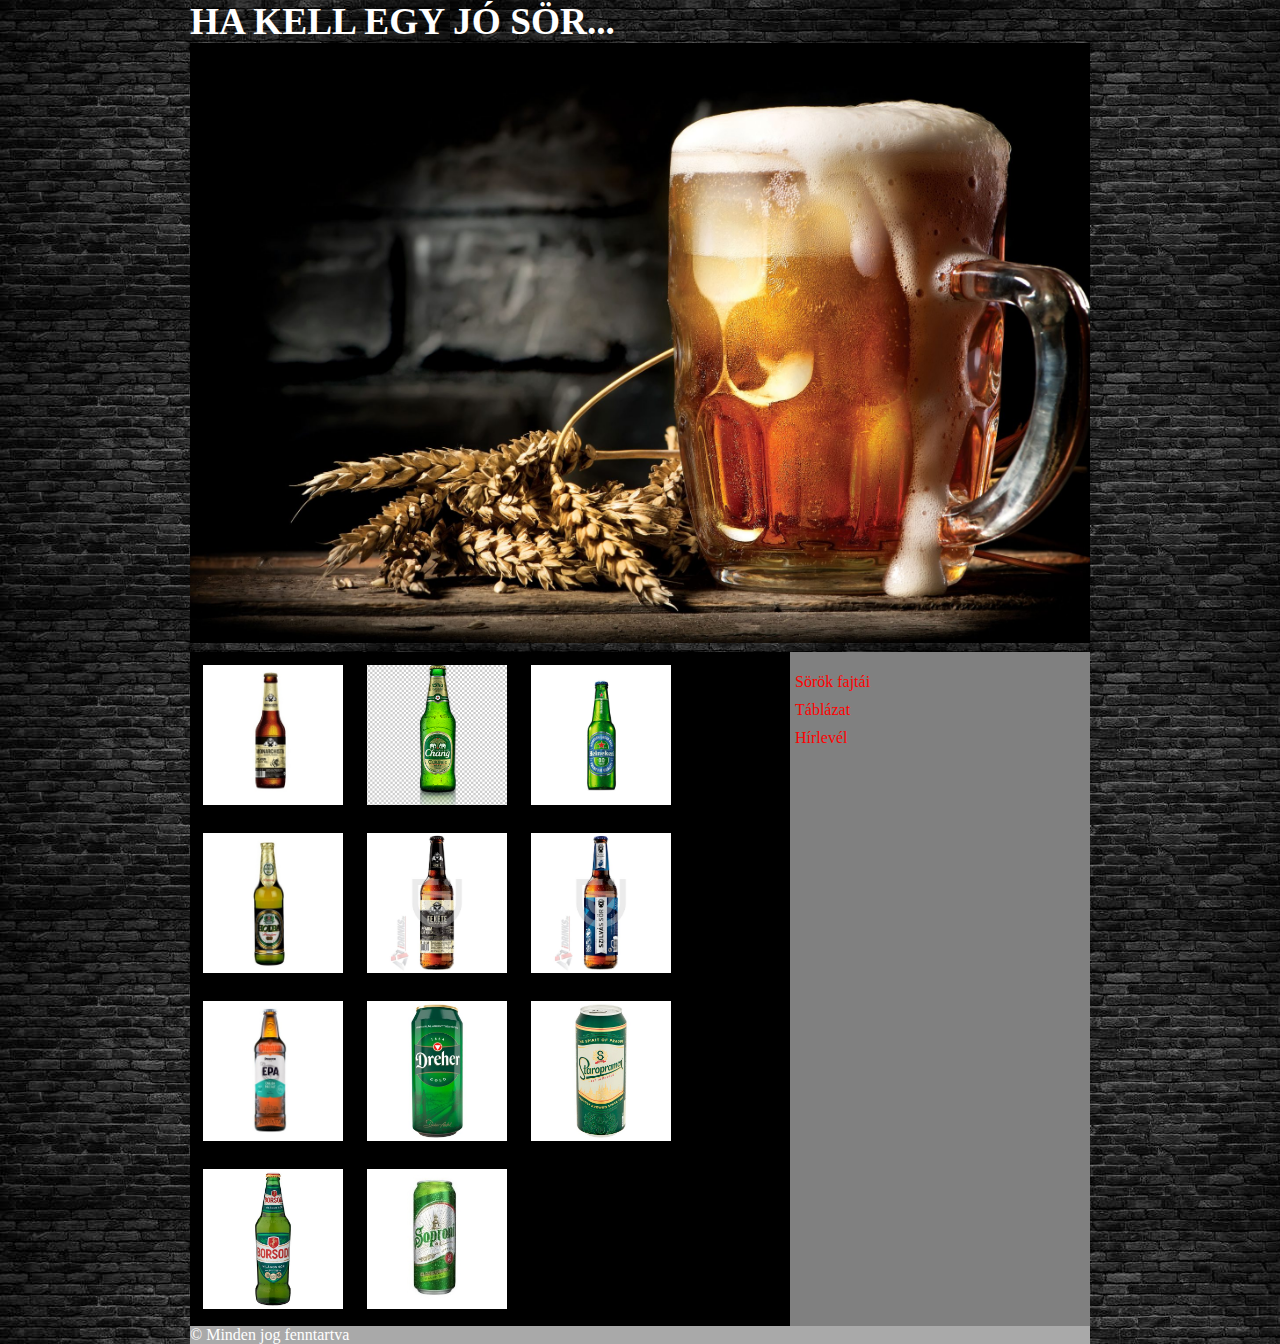
<file: index.html>
<!DOCTYPE html>
<html lang="en">
<head>
    <meta charset="UTF-8">
    <meta http-equiv="X-UA-Compatible" content="IE=edge">
    <meta name="viewport" content="width=device-width, initial-scale=1.0">
    <meta name="keywords" content="HTML, CSS, JavaScript, beer" />
    <meta name="author" content="Zsak Krisztian" />
    <meta name="description" content="sor hazifeladat" />
    <link rel="stylesheet" href="style.css">
    <title>Zsák Krisztián</title>
</head>
<body>
    <main>
        <header>HA KELL EGY JÓ SÖR...
            <img src="design/beer-new_401732638.jpg" alt="">
        </header>
        <nav>
            <ul>
                <li><a href="index.html">Sörök fajtái</a></li>
                <li><a href="tablazat.html">Táblázat</a></li>
                <li><a href="urlap.html">Hírlevél</a></li>
            </ul>
        </nav>
        
        <article>
            <table>
                <tr>
                    <td><img src="kepek/bekesszentandrasi-monarchista-033l-kezmves-sor.jpg" alt=""></td>
                    <td><img src="kepek/Chang thai sor.png.jpg" alt=""></td>
                    <td><img src="kepek/heineken-sor-alkoholmentes-0.33-liter-xxl.jpeg" alt=""></td>
                </tr>
                <tr>
                    <td><img src="kepek/holba-premium-05l-cseh-sor.jpg" alt=""></td>
                    <td><img src="kepek/idrinks-szent-andras-fekete-kezmuves-sor.jpg" alt=""></td>
                    <td><img src="kepek/idrinks-szent-andras-szilvas-sor.jpg" alt=""></td>
                </tr>
                <tr>
                    <td><img src="kepek/primator-english-pale-ale-05l-cseh-sor.jpg" alt=""></td>
                    <td><img src="kepek/ShotType1_540x540 (1).jpg" alt=""></td>
                    <td><img src="kepek/ShotType1_540x540 (2).jpg" alt=""></td>
                </tr>
                <tr>
                    <td><img src="kepek/ShotType1_540x540.jpg" alt=""></td>
                    <td><img src="kepek/soproni-dobozos-sor-0.5-liter-xxl.jpeg" alt=""></td>
                    <td></td>
                </tr>
            </table>
        </article>

        <footer>
            &copy; Minden jog fenntartva
        </footer>
    </main>
</body>
</html>
</file>
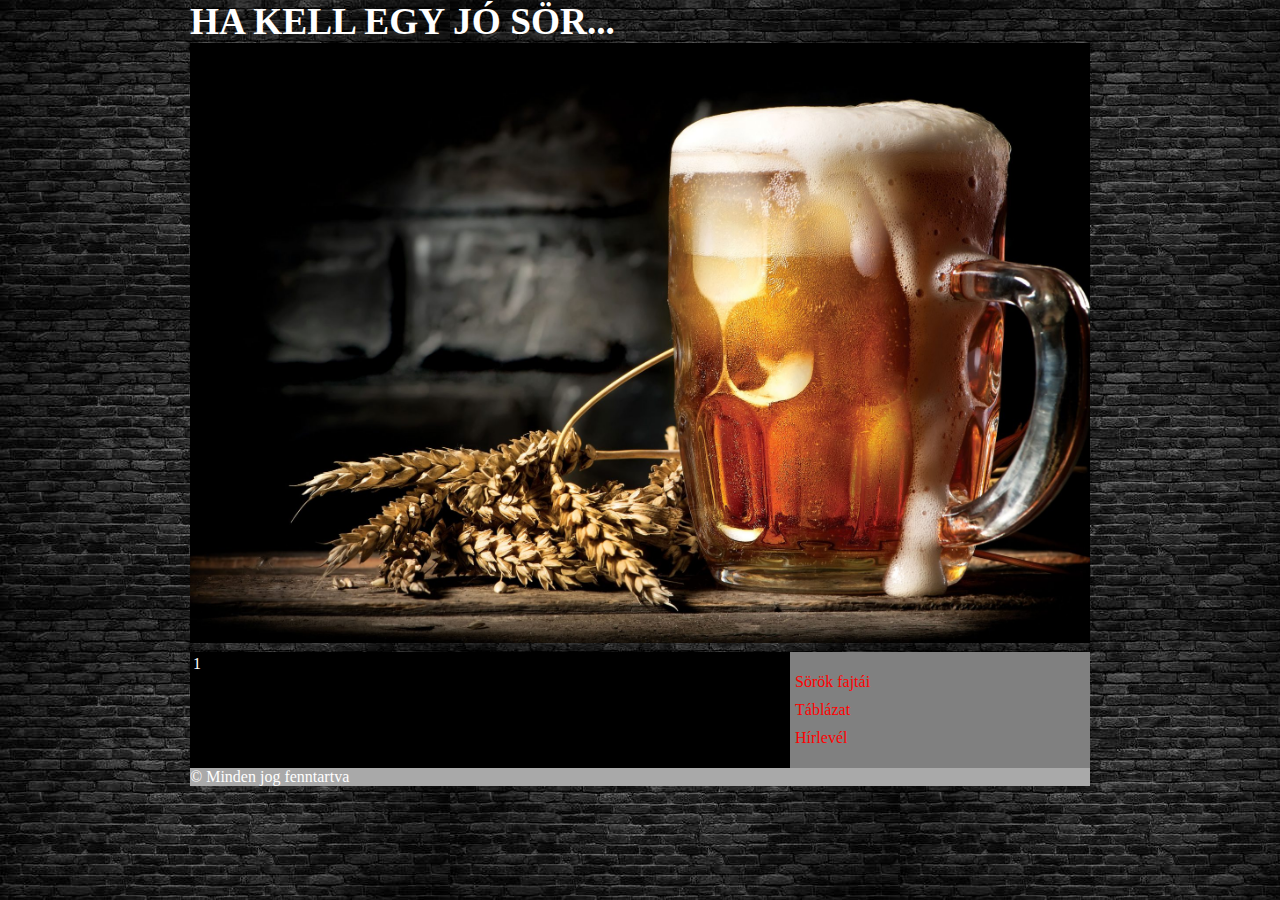
<file: tablazat.html>
<!DOCTYPE html>
<html lang="en">
<head>
    <meta charset="UTF-8">
    <meta http-equiv="X-UA-Compatible" content="IE=edge">
    <meta name="viewport" content="width=device-width, initial-scale=1.0">
    <meta name="keywords" content="HTML, CSS, JavaScript, beer" />
    <meta name="author" content="Zsak Krisztian" />
    <meta name="description" content="sor hazifeladat" />
    <link rel="stylesheet" href="style.css">
    <title>Zsák Krisztián</title>
</head>
<body>
    <main>
        <header>HA KELL EGY JÓ SÖR...
            <img src="design/beer-new_401732638.jpg" alt="">
        </header>
        <nav>
            <ul>
                <li><a href="index.html">Sörök fajtái</a></li>
                <li><a href="tablazat.html">Táblázat</a></li>
                <li><a href="urlap.html">Hírlevél</a></li>
            </ul>
        </nav>
        
        <article>
            <table>
                <tr>
                    <td>1</td>
                </tr>
            </table>
        </article>

        <footer>
            &copy; Minden jog fenntartva
        </footer>
    </main>
</body>
</html>
</file>
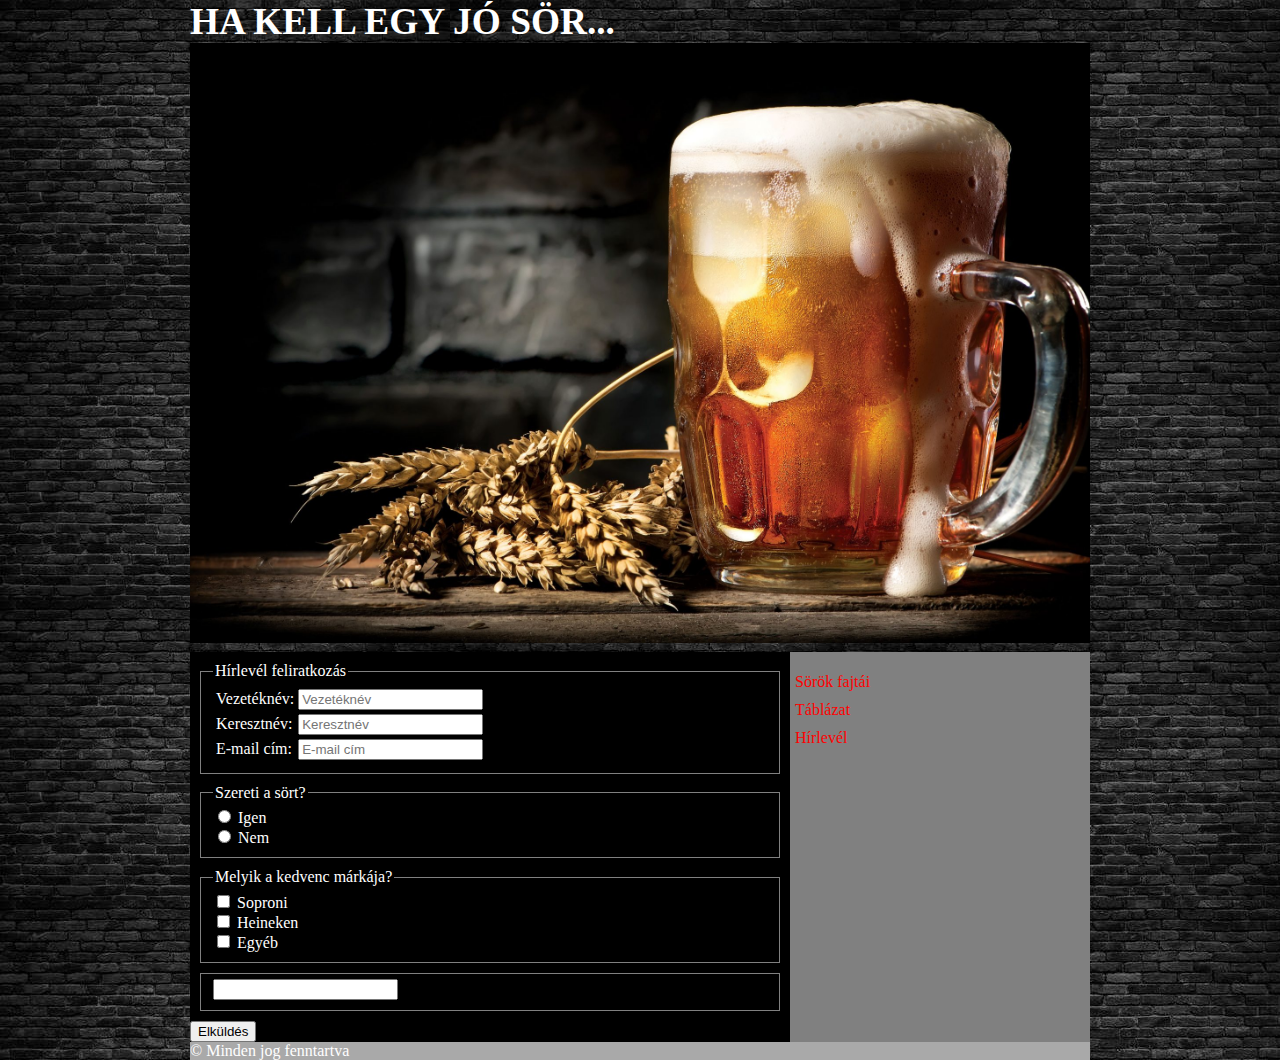
<file: urlap.html>
<!DOCTYPE html>
<html lang="en">
<head>
    <meta charset="UTF-8">
    <meta http-equiv="X-UA-Compatible" content="IE=edge">
    <meta name="viewport" content="width=device-width, initial-scale=1.0">
    <meta name="keywords" content="HTML, CSS, JavaScript, beer" />
    <meta name="author" content="Zsak Krisztian" />
    <meta name="description" content="sor hazifeladat" />
    <link rel="stylesheet" href="style.css">
    <title>Zsák Krisztián</title>
</head>
<body>
    <main>
        <header>HA KELL EGY JÓ SÖR...
            <img src="design/beer-new_401732638.jpg" alt="">
        </header>
        <nav>
            <ul>
                <li><a href="index.html">Sörök fajtái</a></li>
                <li><a href="tablazat.html">Táblázat</a></li>
                <li><a href="urlap.html">Hírlevél</a></li>
            </ul>
        </nav>
        
        <article>
            <form>
                <fieldset id="nevek">
                    <legend>Hírlevél feliratkozás</legend>
                    <table>
                        <tr>
                            <td><label for="vnev">Vezetéknév:</label></td>
                            <td><input type="text" id="vnev" name="vnev" placeholder="Vezetéknév"></td>
                        </tr>
                        <tr>
                            <td><label for="knev">Keresztnév:</label></td>
                            <td><input type="text" id="knev" name="knev" placeholder="Keresztnév"></td>
                        </tr>
                        <tr>
                            <td><label for="mailadd">E-mail cím:</label></td>
                            <td><input type="email" id="email" name="email" placeholder="E-mail cím"></td>
                        </tr>
                    </table>                    
                </fieldset>
    
                    
    
    
                <fieldset>
                    <legend>Szereti a sört?</legend>
                    <input type="radio" id="igen" name="fav_language" value="Igen">
                    <label for="Igen">Igen</label><br>
                    <input type="radio" id="nem" name="fav_language" value="Nem">
                    <label for="Nem">Nem</label><br>
                </fieldset>
    
    
                <fieldset>
                    <legend>Melyik a kedvenc márkája?</legend>
                    <input type="checkbox" id="Soproni" name="Soproni" value="Soproni">
                    <label for="Soproni">Soproni</label><br>
                    <input type="checkbox" id="Heineken" name="Heineken" value="Heineken">
                    <label for="Heineken">Heineken</label><br>
                    <input type="checkbox" id="Egyéb" name="Egyéb" value="Egyéb">
                    <label for="Egyéb">Egyéb</label><br>
                </fieldset>
                <fieldset>
                    <input type="text" name="szöveg" id="szöveg">
                </fieldset>

                    <input type="button" value="Elküldés">
                  </form>
        </article>

        <footer>
            &copy; Minden jog fenntartva
        </footer>
    </main>
</body>
</html>
</file>
<file: style.css>
body{
    background-image: url("design/teglafal.jpg");
    color: white;
}
/* main,
header,
nav,
footer,
article{
    border: 1px solid white;
    padding: 5px;
} */

main{
    width: 100%;
    max-width: 900px;
    margin: auto;
}
fieldset{
    border: 1px solid grey;
    margin: 10px;
}
header{
    margin: 0px;
    font-weight: bold;
    font-size: 28pt;
}

footer{
    background-color: darkgrey;
}

header img{
    width: 900px;
    height: 600px;
}
main {
    display: grid;
    grid-template-columns: 1fr 1fr 1fr;
    grid-template-areas:
        "h h h"
        "a a n"
        "f f f";
}
* {
    box-sizing: border-box;
}
header {
    grid-area: h;
}
table img{
    padding: 10px;
    width: 120pt;
    height: 120pt;
}

nav {
    background-color: grey;
    grid-area: n;
}
nav a{
    color: red;
    padding: 5px;
    text-decoration: none;
    display: block;
    text-align: left;
}
nav ul{
    list-style-type: none;
    padding: 0px;
    display: inline-table;
}

table{
    background-color: black;
}
article {
    background-color: black;
    grid-area: a;
}

footer {
    grid-area: f;
}
body {
    margin: 0px;
}





@media screen and (max-width: 700px) {
    main {
        grid-template-columns: 1fr;
        grid-template-areas:
            "h"
            "n"
            "a"
            "f";
    }
    header img{
        display: none;
    }
    table img{
        padding: 0px;
        width: 100pt;
        height: 100pt;
    }
}
</file>
